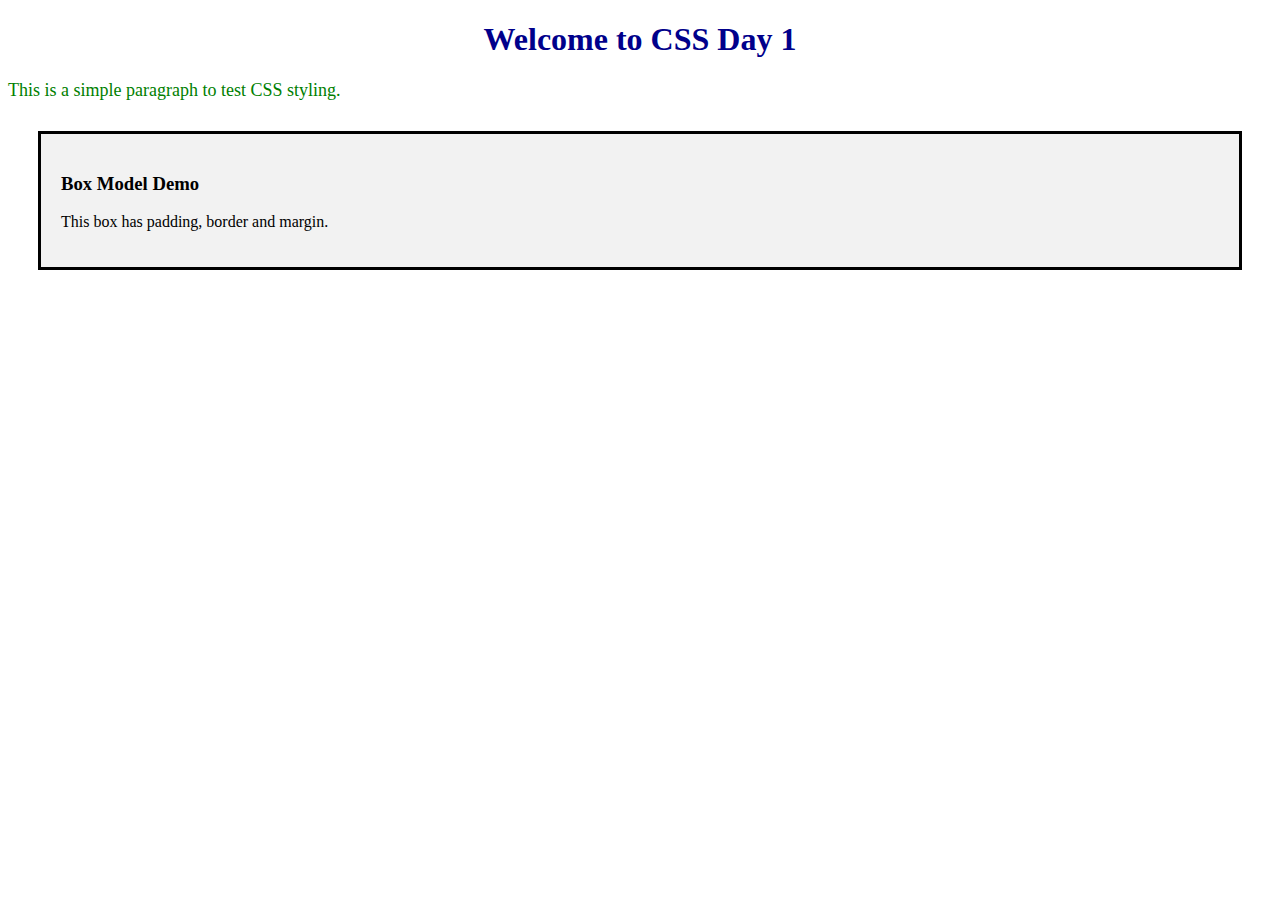
<file: HTML/day1-css-basics.html>
<!DOCTYPE html>
<html lang="en">
<head>
  <meta charset="UTF-8">
  <meta name="viewport" content="width=device-width, initial-scale=1.0">
  <title>CSS Day 1 Basics</title>
  <link rel="stylesheet" href="../CSS/day1.css">
</head>
<body>

  <h1 class="main-title">Welcome to CSS Day 1</h1>

  <p id="intro">
    This is a simple paragraph to test CSS styling.
  </p>

  <div class="box">
    <h3>Box Model Demo</h3>
    <p>This box has padding, border and margin.</p>
  </div>

</body>
</html>
</file>
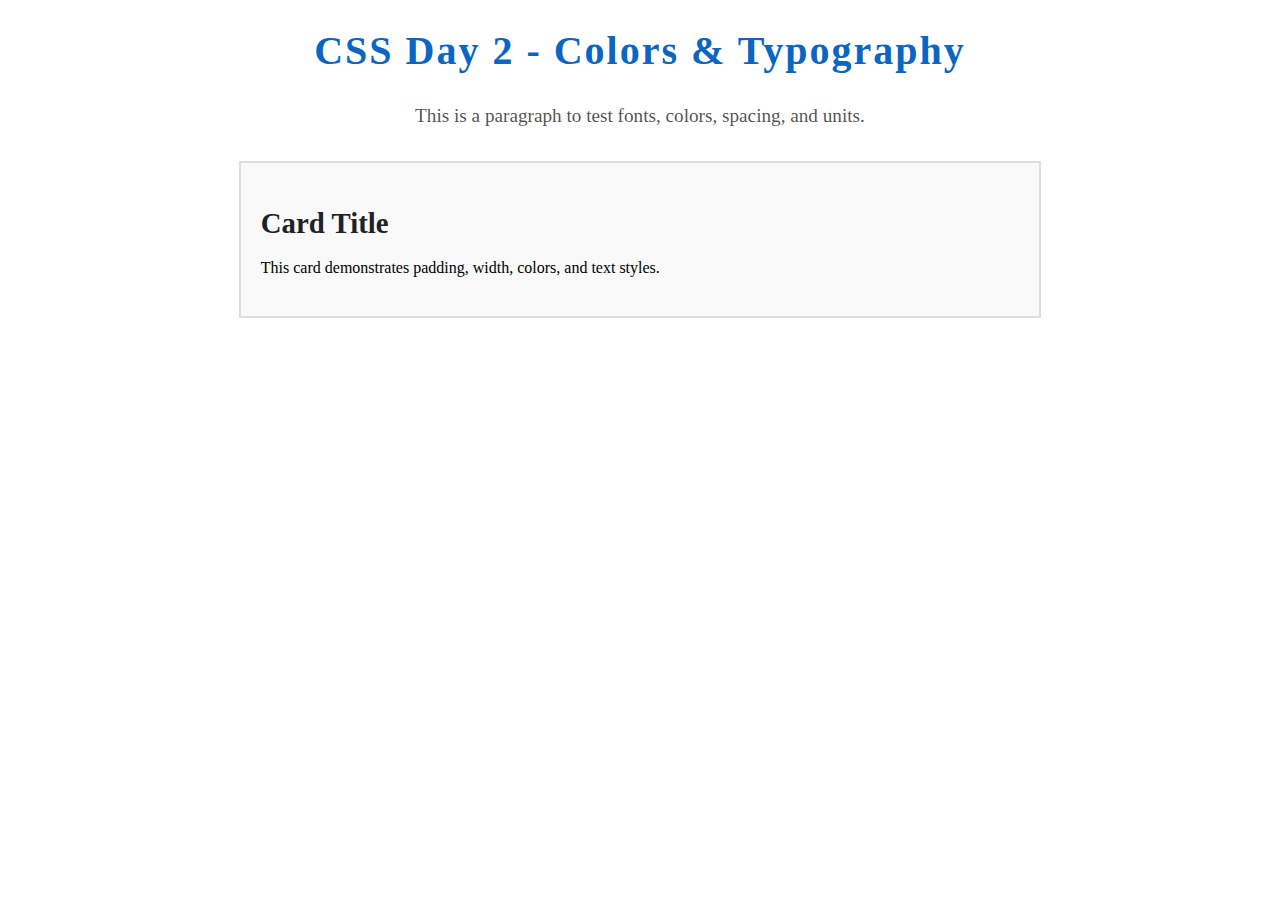
<file: HTML/day2-css-text.html>
<!DOCTYPE html>
<html lang="en">
<head>
  <meta charset="UTF-8">
  <meta name="viewport" content="width=device-width, initial-scale=1.0">
  <title>CSS Day 2 - Text & Colors</title>
  <link rel="stylesheet" href="../CSS/day2.css">
</head>

<body>

  <h1 class="title">CSS Day 2 - Colors & Typography</h1>

  <p class="desc">
    This is a paragraph to test fonts, colors, spacing, and units.
  </p>

  <div class="card">
    <h2 class="card-title">Card Title</h2>
    <p class="card-text">This card demonstrates padding, width, colors, and text styles.</p>
  </div>

</body>
</html>
</file>
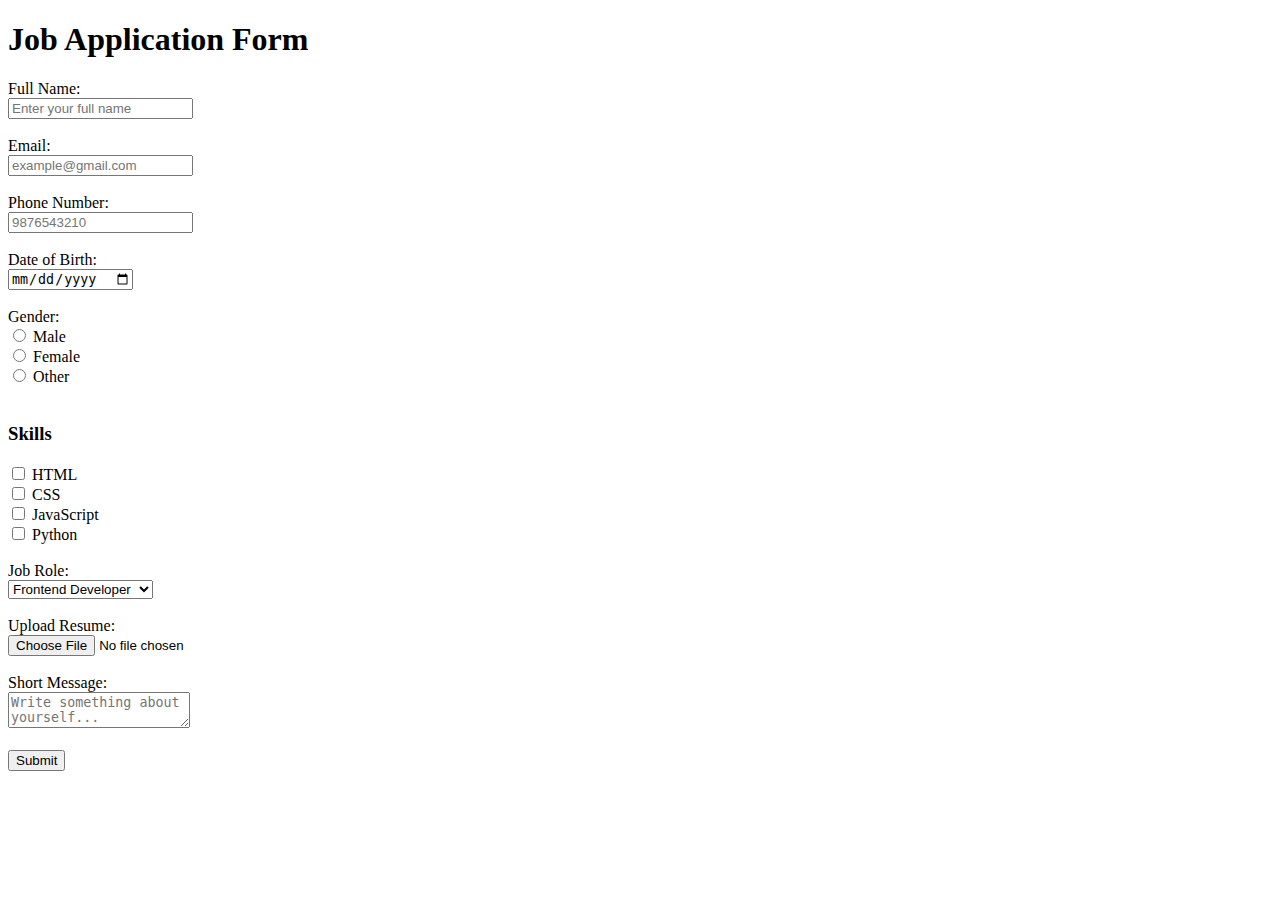
<file: HTML/day2-form.html>
<!DOCTYPE html>
<html lang="en">
<head>
    <meta charset="UTF-8">
    <meta name="viewport" content="width=device-width, initial-scale=1.0">
    <title>Job Application Form</title>
</head>
<body>

    <h1>Job Application Form</h1>

    <form action="" method="post">

        <label>Full Name:</label><br>
        <input type="text" name="fullname" placeholder="Enter your full name"><br><br>

        <label>Email:</label><br>
        <input type="email" name="email" placeholder="example@gmail.com"><br><br>

        <label>Phone Number:</label><br>
        <input type="number" name="phone" placeholder="9876543210"><br><br>

        <label>Date of Birth:</label><br>
        <input type="date" name="dob"><br><br>

        <label>Gender:</label><br>
        <label><input type="radio" name="gender" value="male"> Male</label><br>
        <label><input type="radio" name="gender" value="female"> Female</label><br>
        <label><input type="radio" name="gender" value="other"> Other</label><br><br>

        <h3>Skills</h3>
        <label><input type="checkbox" name="skills" value="html"> HTML</label><br>
        <label><input type="checkbox" name="skills" value="css"> CSS</label><br>
        <label><input type="checkbox" name="skills" value="javascript"> JavaScript</label><br>
        <label><input type="checkbox" name="skills" value="python"> Python</label><br><br>

        <label>Job Role:</label><br>
        <select name="jobrole">
            <option>Frontend Developer</option>
            <option>Backend Developer</option>
            <option>Full Stack Developer</option>
        </select><br><br>

        <label>Upload Resume:</label><br>
        <input type="file" name="resume"><br><br>

        <label>Short Message:</label><br>
        <textarea name="message" placeholder="Write something about yourself..."></textarea><br><br>

        <button type="submit">Submit</button>

    </form>

</body>
</html>
</file>
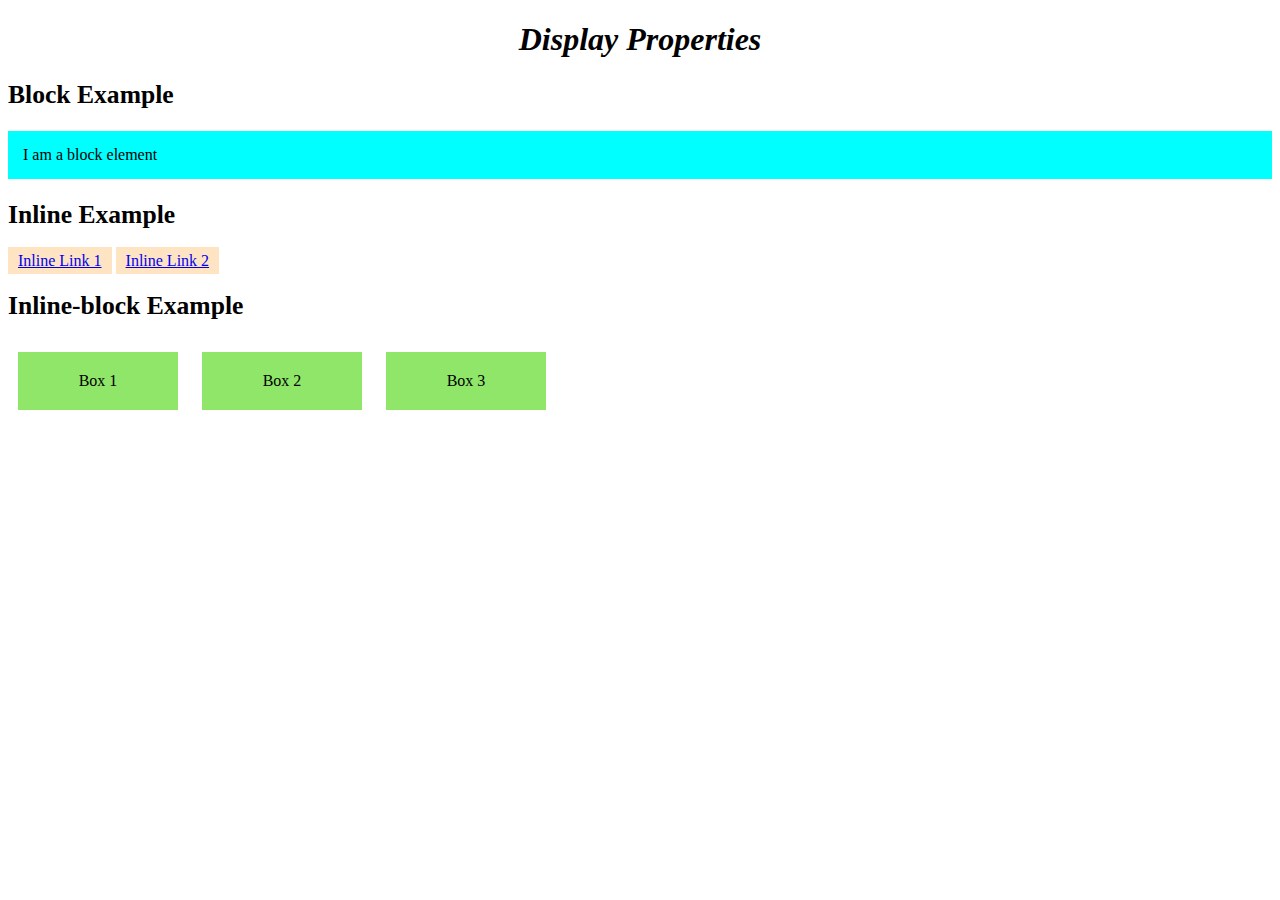
<file: HTML/day3-css-display.html>
<!DOCTYPE html>
<html lang="en">
<head>
    <meta charset="UTF-8">
    <meta name="viewport" content="width=device-width, initial-scale=1.0">
    <title>Display Properties</title>
    <link rel="stylesheet" href="../CSS/day3.css">
</head>
<body>
    <h1>Display Properties</h1>

    <h2>Block Example</h2>
    <p class="block-example">I am a block element</p>

    <h2>Inline Example</h2>
    <a class="inline-example" href="#">Inline Link 1</a>
    <a class="inline-example" href="#">Inline Link 2</a>

    <h2>Inline-block Example</h2>
    <div class="box">Box 1</div>
    <div class="box">Box 2</div>
    <div class="box">Box 3</div>

</body>
</html>
</file>
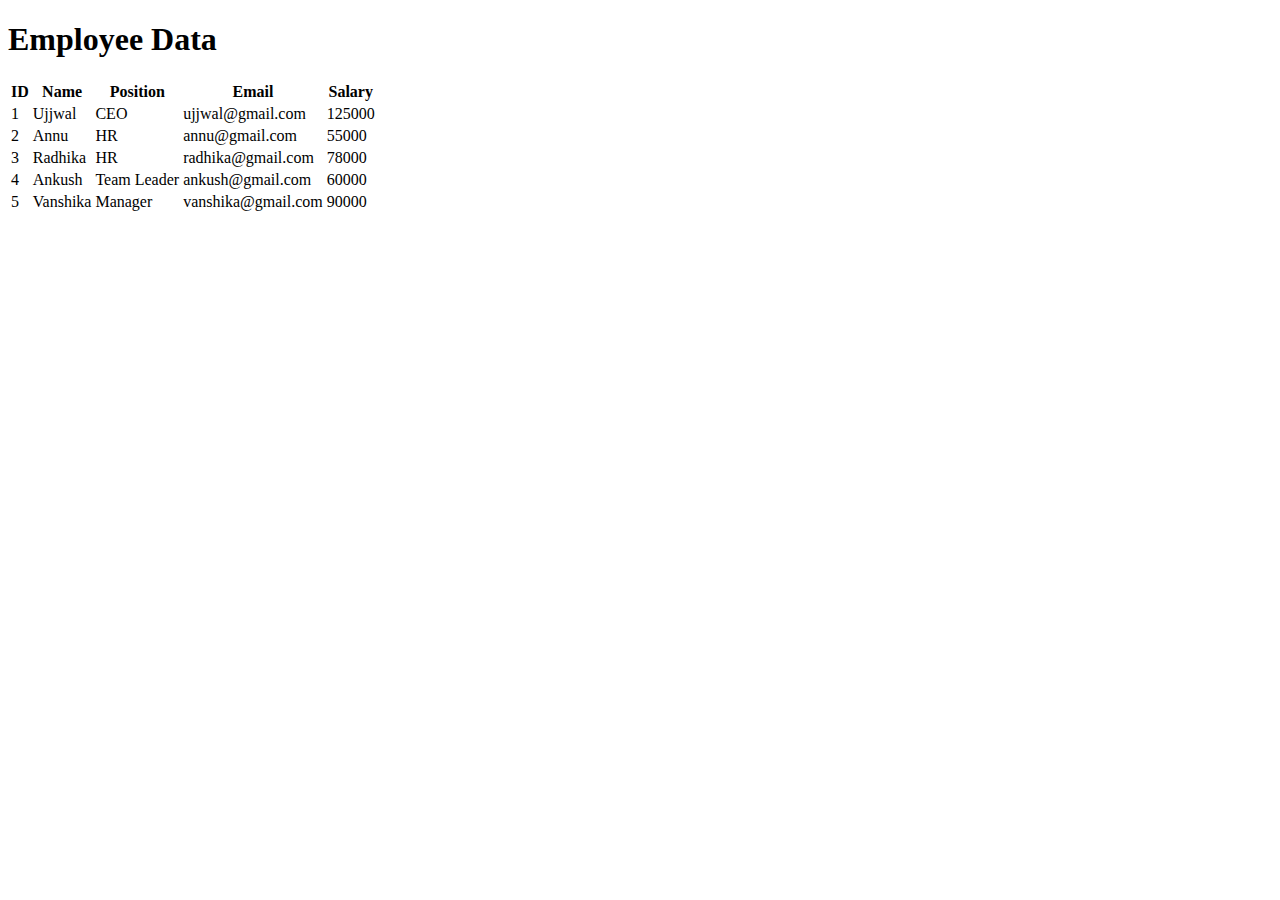
<file: HTML/day3-table.html>
<!DOCTYPE html>
<html lang="en">
<head>
    <meta charset="UTF-8">
    <meta name="viewport" content="width=device-width, initial-scale=1.0">
    <title>Employee Data</title>
</head>
<body>
    <h1>Employee Data</h1>

    <table>
        <thead>
            <tr>
                <th>ID</th>
                <th>Name</th>
                <th>Position</th>
                <th>Email</th>
                <th>Salary</th>
            </tr>
        </thead>
        <tbody>
            <tr>
                <td>1</td>
                <td>Ujjwal</td>
                <td>CEO</td>
                <td>ujjwal@gmail.com</td>
                <td>125000</td>
            </tr>
            <tr>
                <td>2</td>
                <td>Annu</td>
                <td>HR</td>
                <td>annu@gmail.com</td>
                <td>55000</td>
            </tr>
            <tr>
                <td>3</td>
                <td>Radhika</td>
                <td>HR</td>
                <td>radhika@gmail.com</td>
                <td>78000</td>
            </tr>
            <tr>
                <td>4</td>
                <td>Ankush</td>
                <td>Team Leader</td>
                <td>ankush@gmail.com</td>
                <td>60000</td>
            </tr>
            <tr>
                <td>5</td>
                <td>Vanshika</td>
                <td>Manager</td>
                <td>vanshika@gmail.com</td>
                <td>90000</td>
            </tr>
        </tbody>
    </table>
</body>
</html>
</file>
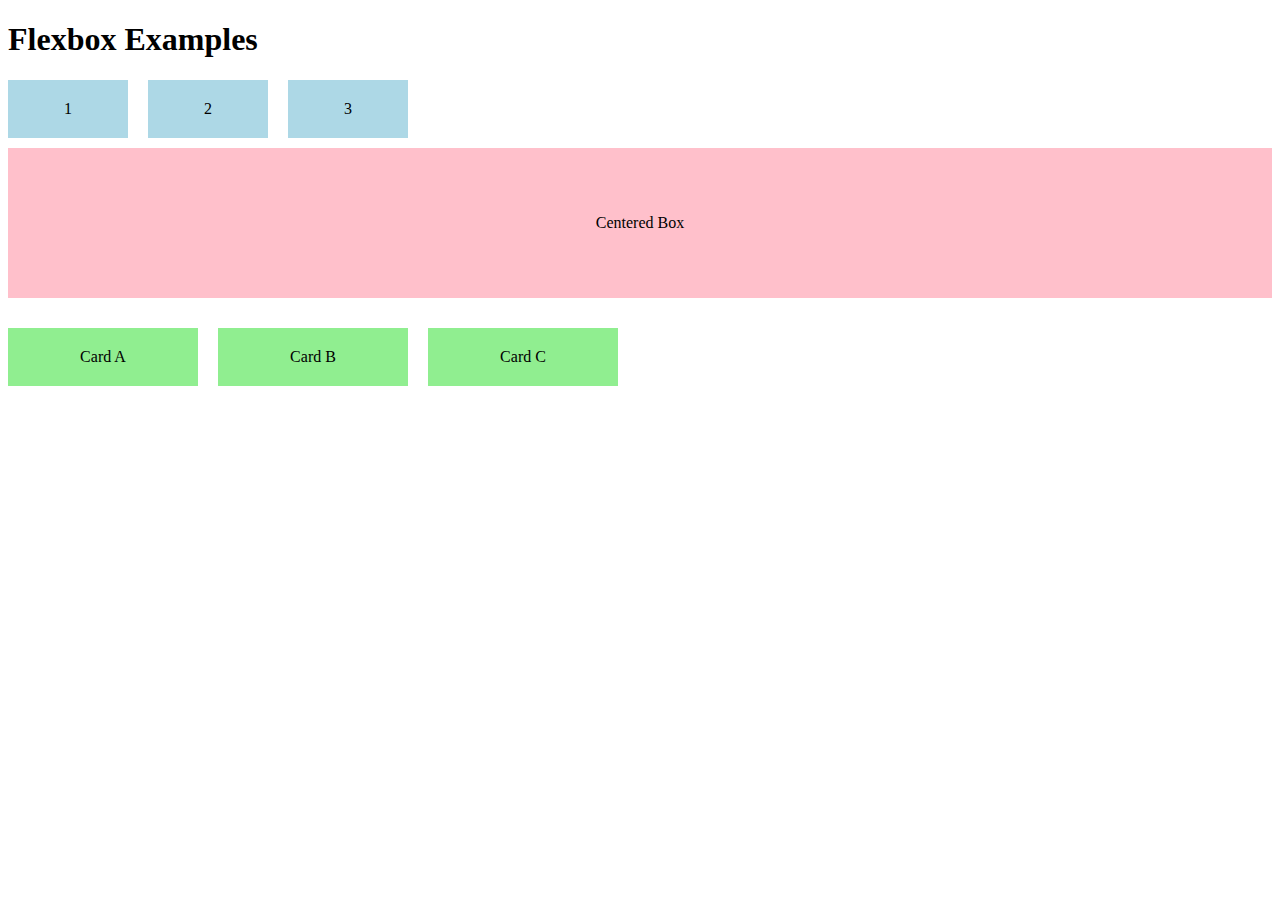
<file: HTML/day4-css-flexbox.html>
<!DOCTYPE html>
<html lang="en">
<head>
  <meta charset="UTF-8">
  <meta name="viewport" content="width=device-width, initial-scale=1.0">
  <title>CSS Day 4 - Flexbox</title>
  <link rel="stylesheet" href="../CSS/day4.css">
</head>

<body>

  <h1>Flexbox Examples</h1>

  <!-- Row Example -->
  <div class="row">
    <div class="item">1</div>
    <div class="item">2</div>
    <div class="item">3</div>
  </div>

  <!-- Center Example -->
  <div class="center-box">
    <p>Centered Box</p>
  </div>

  <!-- Cards Example -->
  <div class="cards">
    <div class="card">Card A</div>
    <div class="card">Card B</div>
    <div class="card">Card C</div>
  </div>

</body>
</html>
</file>
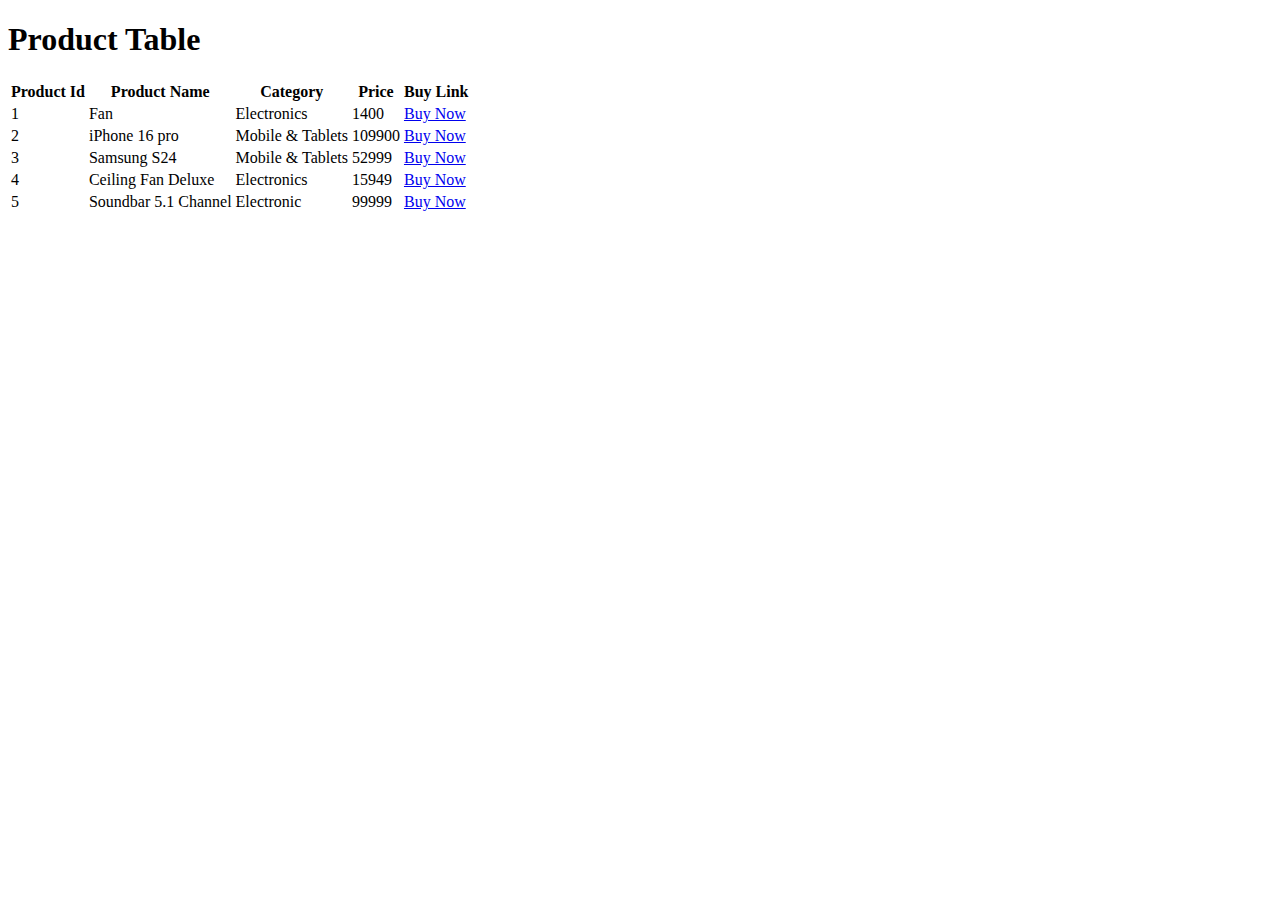
<file: HTML/day4-product-table.html>
<!DOCTYPE html>
<html lang="en">
<head>
    <meta charset="UTF-8">
    <meta name="viewport" content="width=device-width, initial-scale=1.0">
    <title>Product Table</title>
</head>
<body>
    <h1>Product Table</h1>

    <table>
        <thead>
            <tr>
            <th>Product Id</th>
            <th>Product Name</th>
            <th>Category</th>
            <th>Price</th>
            <th>Buy Link</th>
            </tr>
        </thead>
        <tbody>
            <tr>
                <td>1</td>
                <td>Fan</td>
                <td>Electronics</td>
                <td>1400</td>
                <td><a href="https://www.flipkart.com/bajaj-crest-turbo-1200mm-brown-cf-1-year-warranty-ultra-high-speed-1200-mm-ceiling-fan/p/itmefde47ca0c69e?pid=FANFVFFVNQFPFPHA&lid=LSTFANFVFFVNQFPFPHAQCNFHS&marketplace=FLIPKART&q=fan&store=j9e%2Fabm%2Flbz&spotlightTagId=default_BestsellerId_j9e%2Fabm%2Flbz&srno=s_1_15&otracker=search&otracker1=search&fm=Search&iid=1b1a4365-e779-4476-8cf7-0e5a61ca47fe.FANFVFFVNQFPFPHA.SEARCH&ppt=sp&ppn=sp&ssid=x9hlc3isjk0000001763227193988&qH=50bd8c21bfafa6e4" target="_blank">Buy Now</a></td>
            </tr>
            <tr>
                <td>2</td>
                <td>iPhone 16 pro</td>
                <td>Mobile & Tablets</td>
                <td>109900</td>
                <td><a href="https://www.flipkart.com/apple-iphone-16-pro-desert-titanium-128-gb/p/itm5a8453e89cbd4?pid=MOBH4DQFSDYNVH5U&lid=LSTMOBH4DQFSDYNVH5UUBRA2U&marketplace=FLIPKART&q=iphone+16+pro&store=tyy%2F4io&srno=s_1_1&otracker=search&otracker1=search&fm=Search&iid=3c2c0a2a-2234-48d6-baa3-48f8b349fffc.MOBH4DQFSDYNVH5U.SEARCH&ppt=sp&ppn=sp&ssid=qjkofu1yls0000001763227330162&qH=6f0b50cc832ce851" target="_blank">Buy Now</a></td>
            </tr>
            <tr>
                <td>3</td>
                <td>Samsung S24</td>
                <td>Mobile & Tablets</td>
                <td>52999</td>
                <td><a href="https://www.flipkart.com/samsung-galaxy-s24-5g-snapdragon-marble-gray-256-gb/p/itmc60e0c4fb63b7?pid=MOBHDVFKAWDVHJTU&lid=LSTMOBHDVFKAWDVHJTUK7PT9L&marketplace=FLIPKART&q=s24&store=tyy%2F4io&srno=s_1_1&otracker=search&otracker1=search&fm=Search&iid=01e31e82-842a-477c-9c0d-ac93d1513d75.MOBHDVFKAWDVHJTU.SEARCH&ppt=pp&ppn=pp&ssid=mhnkrigklc0000001763227405747&qH=08eca8f85ffc96a4" target="_blank">Buy Now</a></td>
            </tr>
            <tr>
                <td>4</td>
                <td>Ceiling Fan Deluxe</td>
                <td>Electronics</td>
                <td>15949</td>
                <td><a href="https://www.flipkart.com/kuhl-platin-d8-2-year-warranty-1200-mm-ceiling-fan/p/itm76c13f0a25eef?pid=FANGPYAFKRZ4U7GT&lid=LSTFANGPYAFKRZ4U7GTQEPOMA&marketplace=FLIPKART&q=fan+under+20000&store=j9e%2Fabm%2Flbz&srno=s_1_4&otracker=search&otracker1=search&fm=search-autosuggest&iid=3a90aa05-e883-4142-a405-6d759df388eb.FANGPYAFKRZ4U7GT.SEARCH&ppt=sp&ppn=sp&ssid=g4e2mly03k0000001763227547922&qH=04a07de69e76fc6d" target="_blank">Buy Now</a></td>
            </tr>
            <tr>
                <td>5</td>
                <td>Soundbar 5.1 Channel</td>
                <td>Electronic</td>
                <td>99999</td>
                <td><a href="https://www.flipkart.com/kuhl-platin-d8-2-year-warranty-1200-mm-ceiling-fan/p/itm76c13f0a25eef?pid=FANGPYAFKRZ4U7GT&lid=LSTFANGPYAFKRZ4U7GTQEPOMA&marketplace=FLIPKART&q=fan+under+20000&store=j9e%2Fabm%2Flbz&srno=s_1_4&otracker=search&otracker1=search&fm=search-autosuggest&iid=3a90aa05-e883-4142-a405-6d759df388eb.FANGPYAFKRZ4U7GT.SEARCH&ppt=sp&ppn=sp&ssid=g4e2mly03k0000001763227547922&qH=04a07de69e76fc6d" target="_blank">Buy Now</a></td>
            </tr>
        </tbody>
    </table>
</body>
</html>
</file>
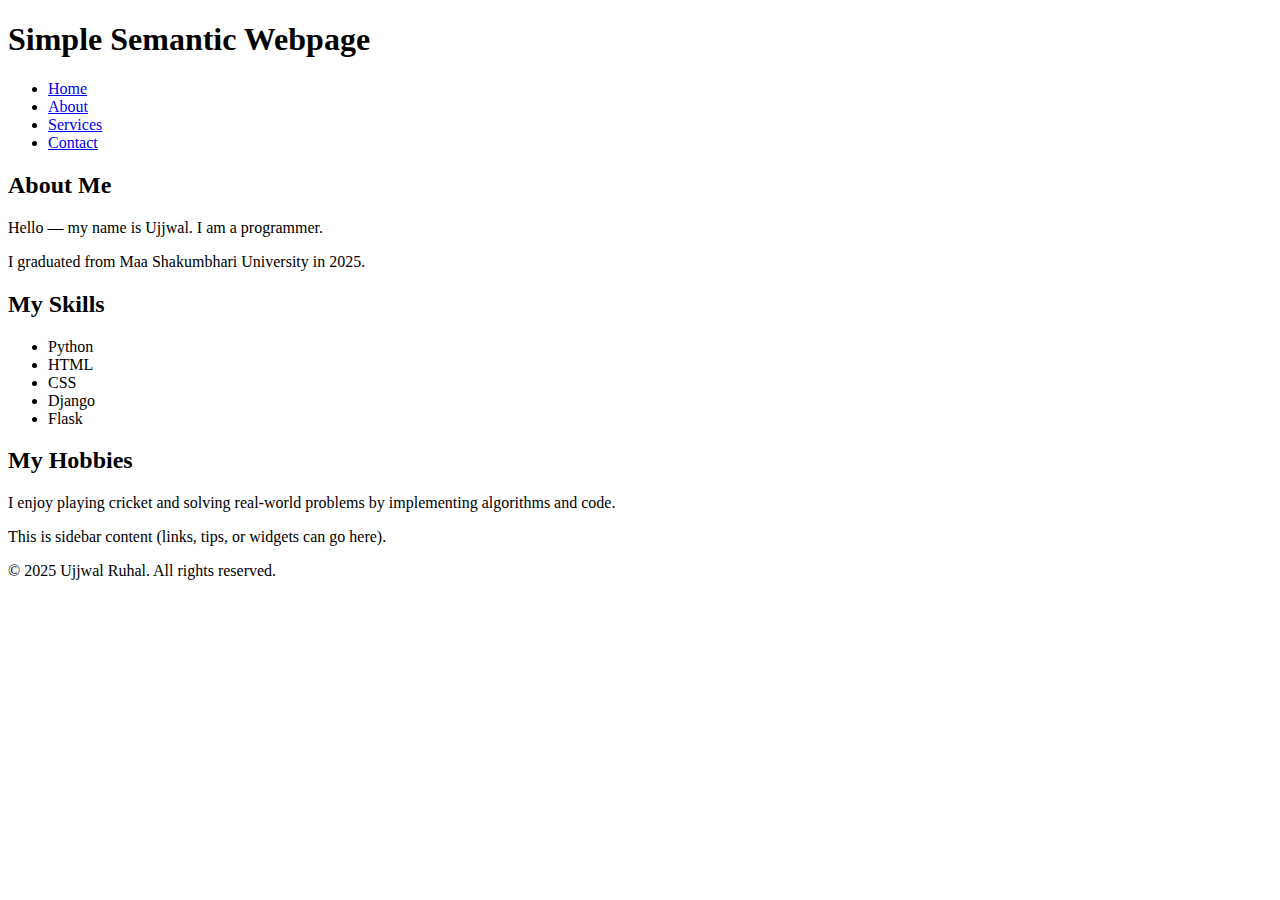
<file: HTML/day6-semantic-layout.html>
<!DOCTYPE html>
<html lang="en">
<head>
  <meta charset="utf-8" />
  <meta name="viewport" content="width=device-width, initial-scale=1" />
  <title>Simple Semantic Webpage</title>
</head>
<body>
  <header>
    <h1>Simple Semantic Webpage</h1>
    <nav aria-label="Main navigation">
      <ul>
        <li><a href="#">Home</a></li>
        <li><a href="#">About</a></li>
        <li><a href="#">Services</a></li>
        <li><a href="#">Contact</a></li>
      </ul>
    </nav>
  </header>

  <main>
    <section>
      <h2>About Me</h2>
      <p>Hello — my name is Ujjwal. I am a programmer.</p>
      <p>I graduated from Maa Shakumbhari University in 2025.</p>
    </section>

    <section>
      <h2>My Skills</h2>
      <ul>
        <li>Python</li>
        <li>HTML</li>
        <li>CSS</li>
        <li>Django</li>
        <li>Flask</li>
      </ul>
    </section>

    <article>
      <h2>My Hobbies</h2>
      <p>I enjoy playing cricket and solving real-world problems by implementing algorithms and code.</p>
    </article>
  </main>

  <aside>
    <p>This is sidebar content (links, tips, or widgets can go here).</p>
  </aside>

  <footer>
    <p>© 2025 Ujjwal Ruhal. All rights reserved.</p>
  </footer>
</body>
</html>
</file>
<file: CSS/day1.css>
/* Element selector */
.main-title {
  color: darkblue;
  text-align: center;
  font-size: 32px;
}


/* ID selector */
#intro {
  color: green;
  font-size: 18px;
}

/* Class selector */
.box {
  padding: 20px;
  border: 3px solid black;
  margin: 30px;
  background-color: #f2f2f2;
}

/* Another class selector */
.main-title {
  text-align: center;
  font-size: 32px;
}
</file>
<file: CSS/day2.css>
/* Title styling */
.title {
  color: #0a66c2;
  text-align: center;
  font-size: 2.5rem;
  font-weight: 700;
  letter-spacing: 2px;
}

/* Paragraph styling */
.desc {
  font-size: 1.2rem;
  color: rgba(0, 0, 0, 0.7);
  text-align: center;
  line-height: 1.6;
  margin-bottom: 30px;
}

/* Card */
.card {
  width: 60%;
  padding: 20px;
  margin: auto;
  border: 2px solid #ddd;
  background-color: #f9f9f9;
}

/* Card title */
.card-title {
  font-size: 1.8rem;
  color: #222;
  margin-bottom: 10px;
}

/* Card text */
.card-text {
  font-size: 1rem;
  line-height: 1.5;
}
</file>
<file: CSS/day3.css>
h1 {
    text-align: center;
    font-style: oblique;
}

h2 {
    font-size: 1.6rem;
}

.block-example {
    display: block;
    background-color: aqua;
    padding: 15px;
    margin-bottom: 20px;
}

.inline-example {
    display: inline;
    background-color: bisque;
    padding: 5px 10px;
}

.box {
    display: inline-block;
    background-color: rgb(144, 230, 104);
    padding: 20px;
    width: 120px;
    margin: 10px;
    text-align: center;
}
</file>
<file: CSS/day4.css>
.row {
  display: flex;
  gap: 20px;
}

.item {
  background: lightblue;
  padding: 20px;
  width: 80px;
  text-align: center;
}
.center-box {  
  height: 150px;
  background: pink;
  display: flex;
  justify-content: center;
  align-items: center;
  margin-top: 10px;
}
.cards {
  display: flex;
  gap: 20px;
  margin-top: 30px;
}

.card {
  background: lightgreen;
  padding: 20px;
  width: 150px;
  text-align: center;
}
</file>
